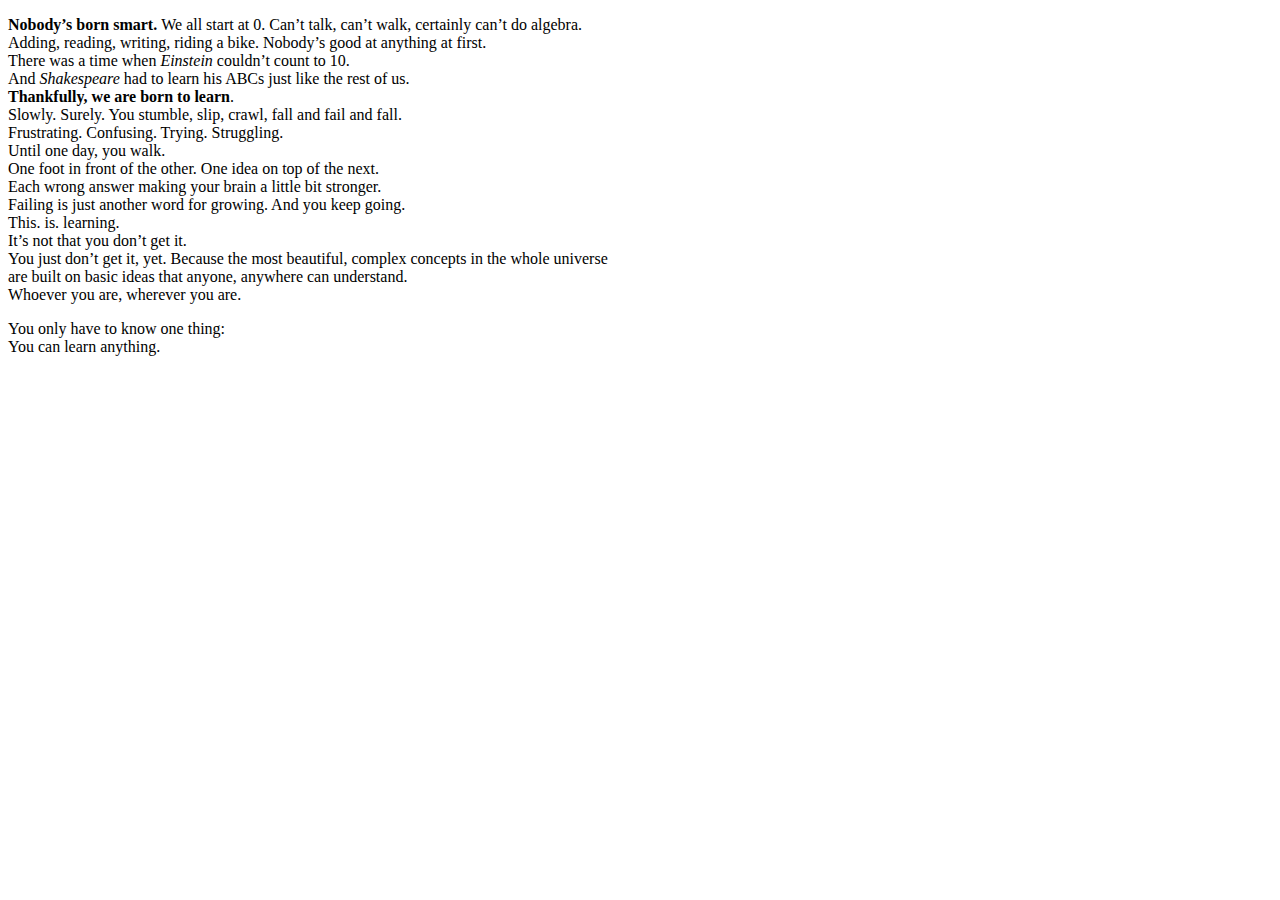
<file: LAB1/khan academy/learn-text-tags.html>
<!DOCTYPE HTML>
<html>
    <head>
        <title> You can learn text tags</title>
        <meta charset="utf-8">
    </head>
    <body>
        <p>
        <strong>Nobody’s born smart. </strong> We all start at 0. Can’t talk, can’t walk, certainly can’t do algebra.<br>
        Adding, reading, writing, riding a bike. Nobody’s good at anything at first.<br>
        There was a time when <em> Einstein </em> couldn’t count to 10.<br>
        And <em>Shakespeare</em> had to learn his ABCs just like the rest of us.<br>
     <strong>Thankfully, we are born to learn</strong>.<br>
        Slowly. Surely. You stumble, slip, crawl, fall and fail and fall.<br>
        Frustrating. Confusing. Trying. Struggling.<br>
        Until one day, you walk.<br>
        One foot in front of the other. One idea on top of the next.<br>
        Each wrong answer making your brain a little bit stronger.<br>
        Failing is just another word for growing. And you keep going.<br>
        This. is. learning.<br>
        It’s not that you don’t get it. <br>
        You just don’t get it, yet.
        Because the most beautiful, complex concepts in the whole universe<br>
        are built on basic ideas that anyone, anywhere can understand.<br>
        Whoever you are, wherever you are.<br>
        </p>
        <p>
        You only have to know one thing:<br>
        You can learn anything.
        </p>
    </body>
</html>
</file>
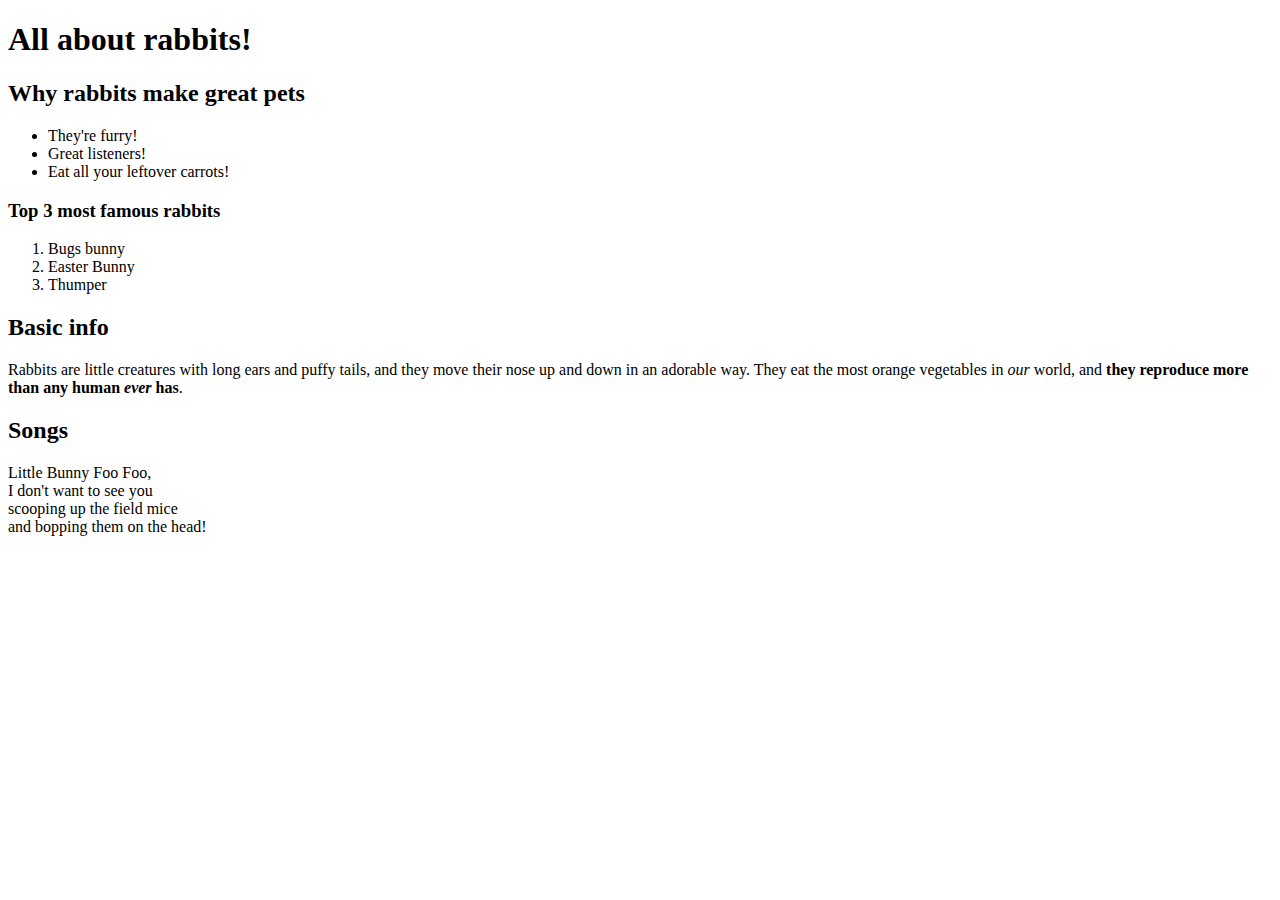
<file: LAB1/khan academy/lists.html>
<!DOCTYPE html>
<html>
    <head>
        <meta charset="utf-8">
        <title>HTML: Lists</title>
    </head>
    <body>

    <h1>All about rabbits!</h1>
    
    <h2>Why rabbits make great pets</h2>
    
    <ul>
        <li>They're furry!</li>
        <li>Great listeners!</li>
        <li>Eat all your leftover carrots!</li>
    </ul>
    
    <h3>Top 3 most famous rabbits</h3>
    
    <ol>
        <li>Bugs bunny</li>
        <li>Easter Bunny</li>
        <li>Thumper</li>
    </ol>
    
    <h2>Basic info</h2>
    
    <p>Rabbits are little creatures with long ears and puffy tails, and they move their nose up and down in an adorable way. They eat the most orange vegetables in <em>our</em> world, and <strong>they reproduce more than any human <em>ever</em> has</strong>.</p>
    
    <h2>Songs</h2>
    
    <p>Little Bunny Foo Foo, <br>
I don't want to see you <br>
scooping up the field mice <br>
and bopping them on the head!</p>

    </body>
</html>
</file>
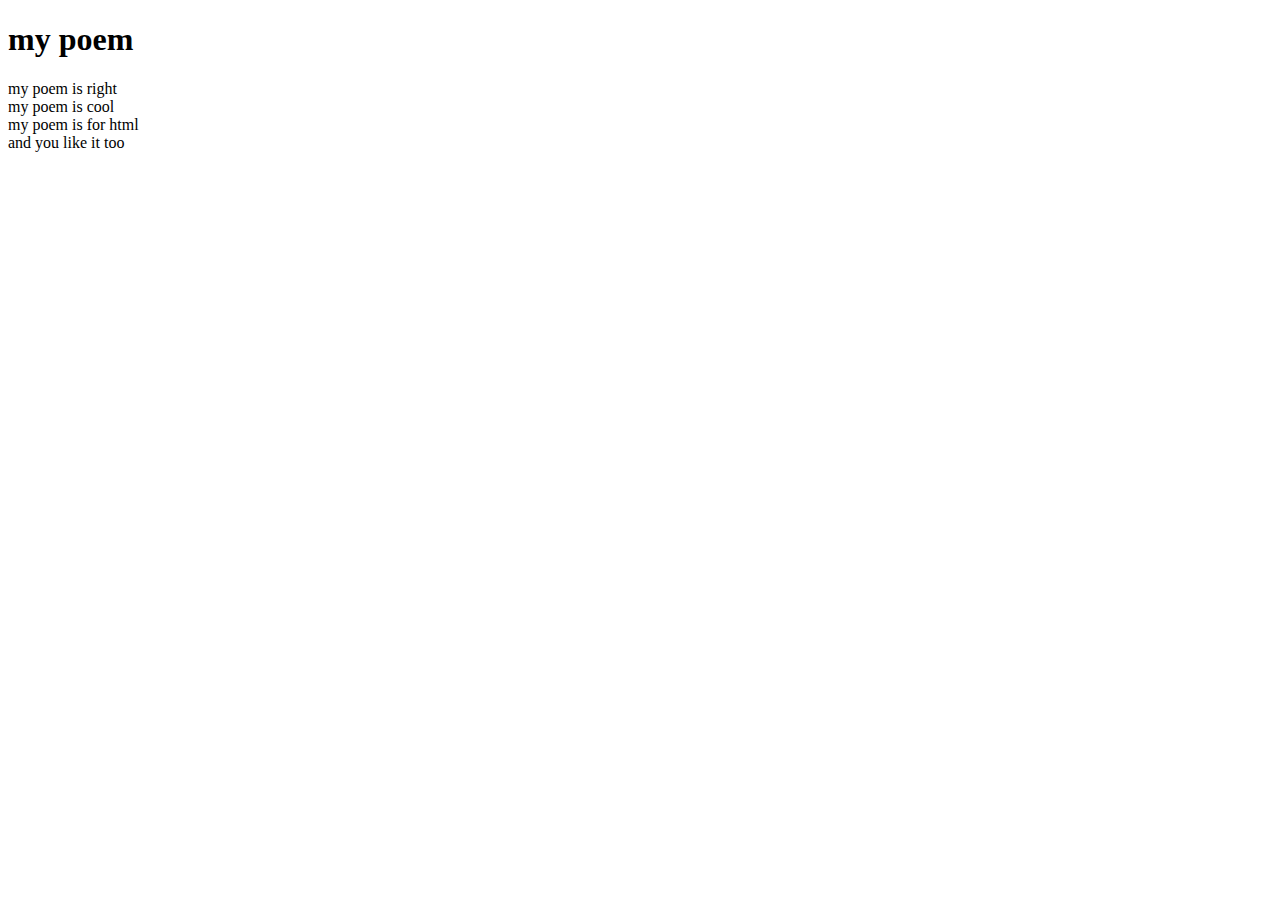
<file: LAB1/khan academy/poem.html>
<!DOCTYPE HTML>
<html>
    <head>
        <title>Write a Poem</title>
        <meta charset="utf-8">
    </head>
    <body>
    <h1> my poem </h1>
    <p>
    my poem is right<br>
    my poem is cool<br>
    my poem is for html<br>
    and you like it too
    </p>
    </body>
</html>
</file>
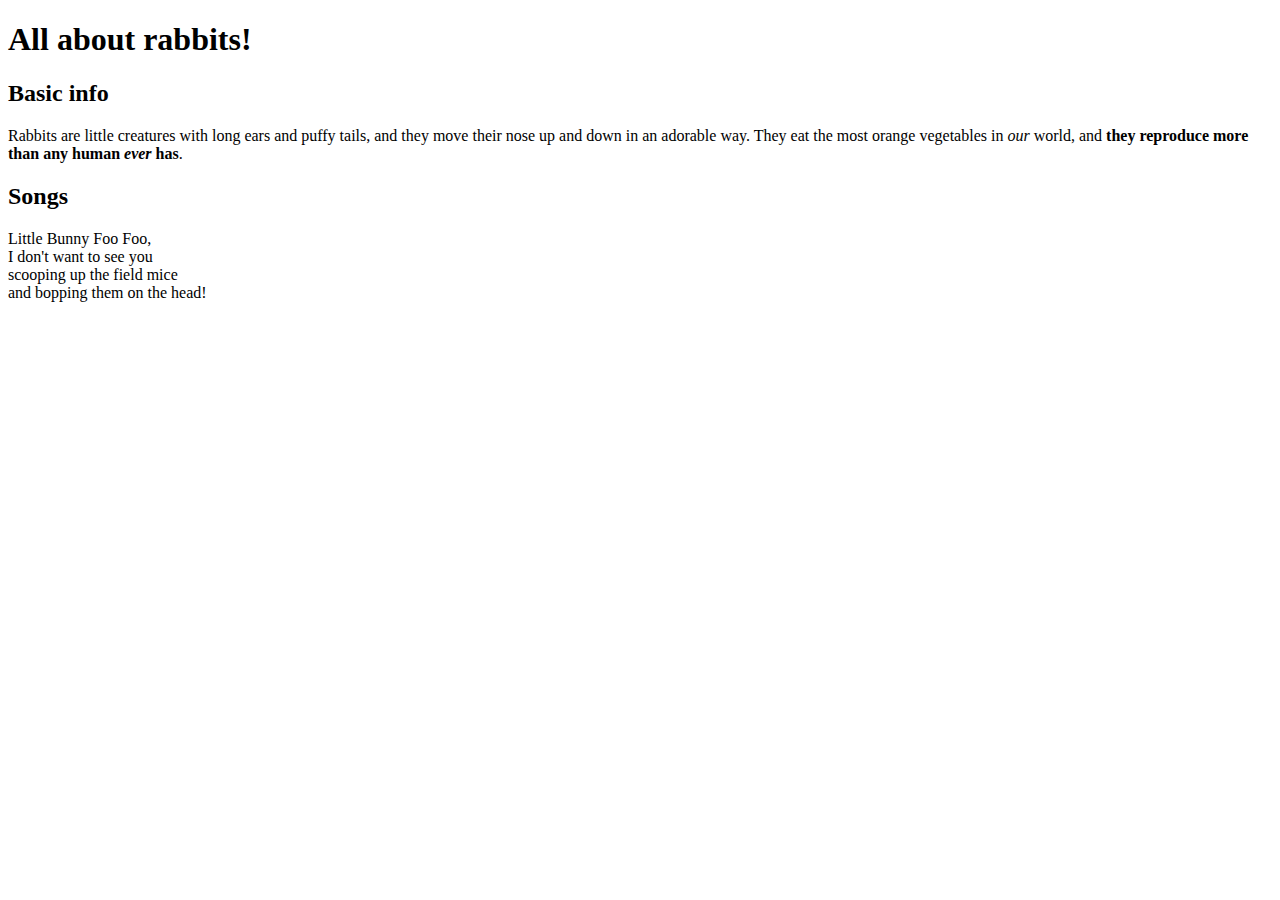
<file: LAB1/khan academy/text-emphasis.html>
<!DOCTYPE html>
<html>
    <head>
        <meta charset="utf-8">
        <title>HTML: Text emphasis</title>
    </head>
    <body>

    <h1>All about rabbits!</h1>
    
    <h2>Basic info</h2>
    
    <p>Rabbits are little creatures with long ears and puffy tails, and they move their nose up and down in an adorable way. They eat the most orange vegetables in <em>our</em> world, and <strong>they reproduce more than any human <em>ever</em> has</strong>.</p>
    
    <h2>Songs</h2>
    
    <p>Little Bunny Foo Foo, <br>
I don't want to see you <br>
scooping up the field mice <br>
and bopping them on the head!</p>

    </body>
</html>
</file>
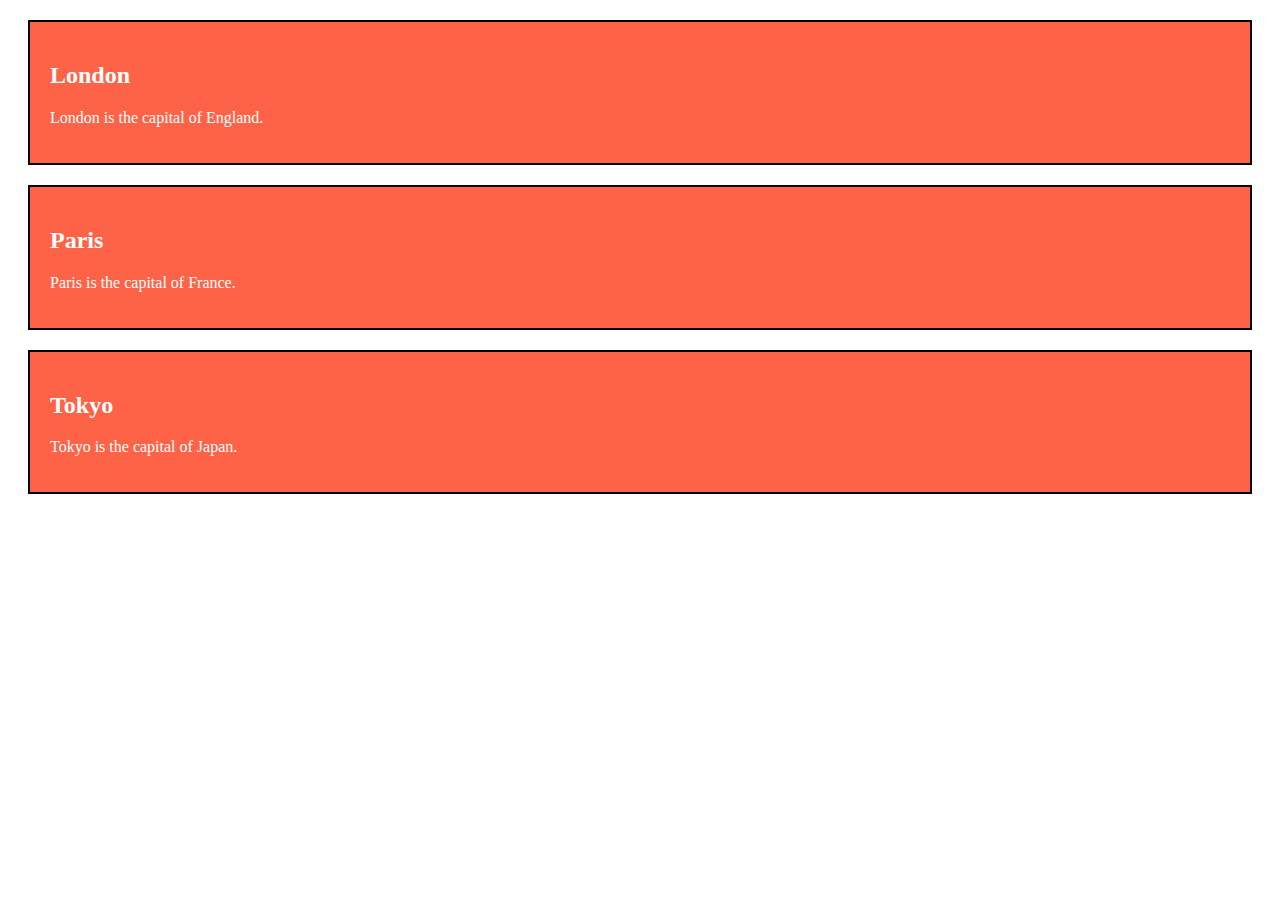
<file: LAB1/w3schools/classes.html>
<!DOCTYPE html>
<html>
<head>
<style>
.city {
  background-color: tomato;
  color: white;
  border: 2px solid black;
  margin: 20px;
  padding: 20px;
}
</style>
</head>
<body>

<div class="city">
<h2>London</h2>
<p>London is the capital of England.</p>
</div> 

<div class="city">
<h2>Paris</h2>
<p>Paris is the capital of France.</p>
</div>

<div class="city">
<h2>Tokyo</h2>
<p>Tokyo is the capital of Japan.</p>
</div>

</body>
</html>
</file>
